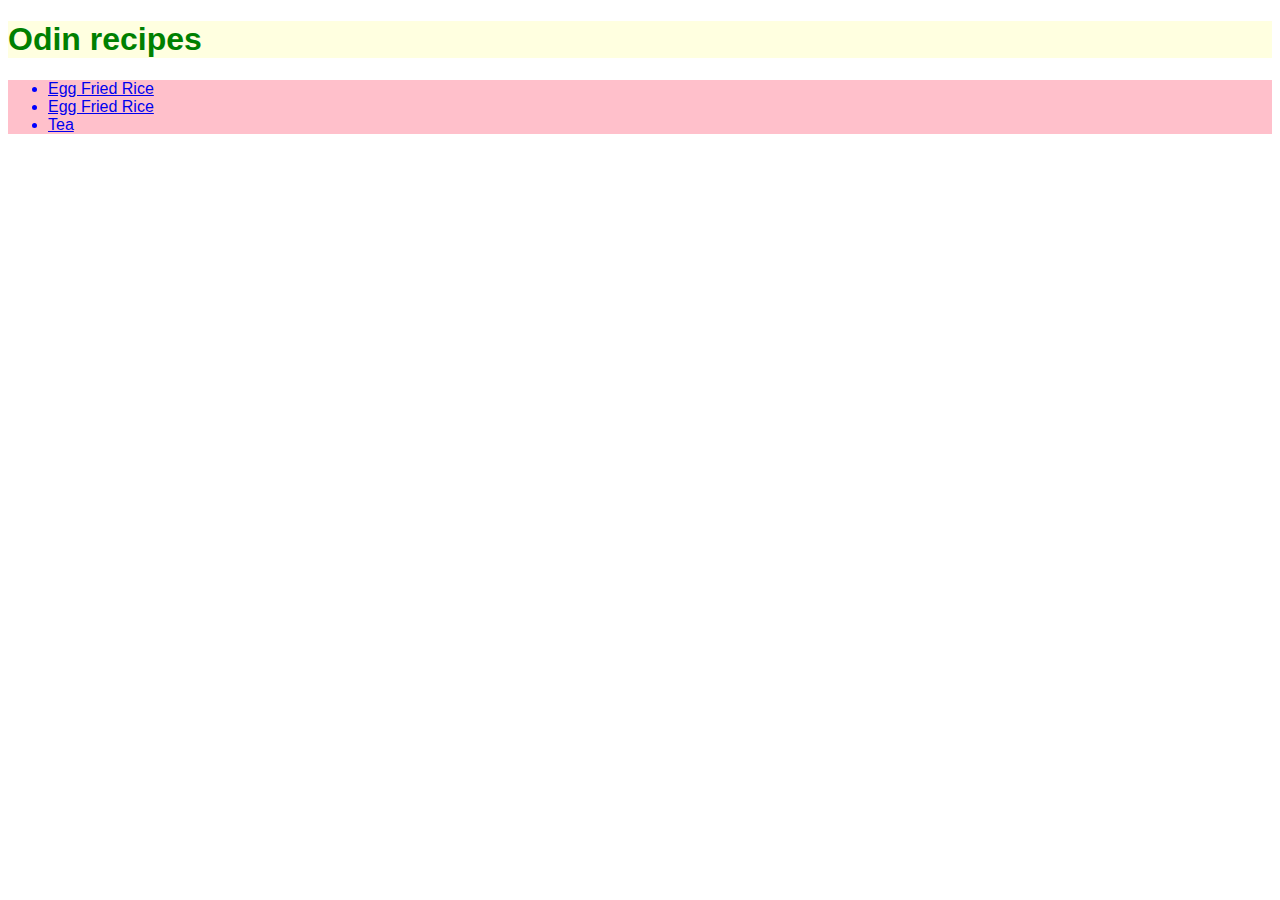
<file: odin-recipies/index.html>
<!DOCTYPE html>
<html lang="en">
    <head>
        <meta charset="UTF-8">
        <link rel="stylesheet" href="style.css">
    </head>

    <body>
        <h1 class="heading">Odin recipes</h1>
        <ul class="items-list">
            <li>
                <a href="recipes/eggfriedrice.html">Egg Fried Rice</a>
            </li>
            <li>
                <a href="recipes/eggomlet.html">Egg Fried Rice</a>
            </li>
            <li>
                <a href="recipes/tea.html">Tea</a>
            </li>

        </ul>
    </body>

</html>
</file>
<file: odin-recipies/style.css>
body {
  font-family: Tahoma, Arial, Helvetica, sans-serif;
}

.items-list {
  background-color: pink;
  color: blue;
}

.heading {
  background-color: lightyellow;
  color: green;
}
</file>
